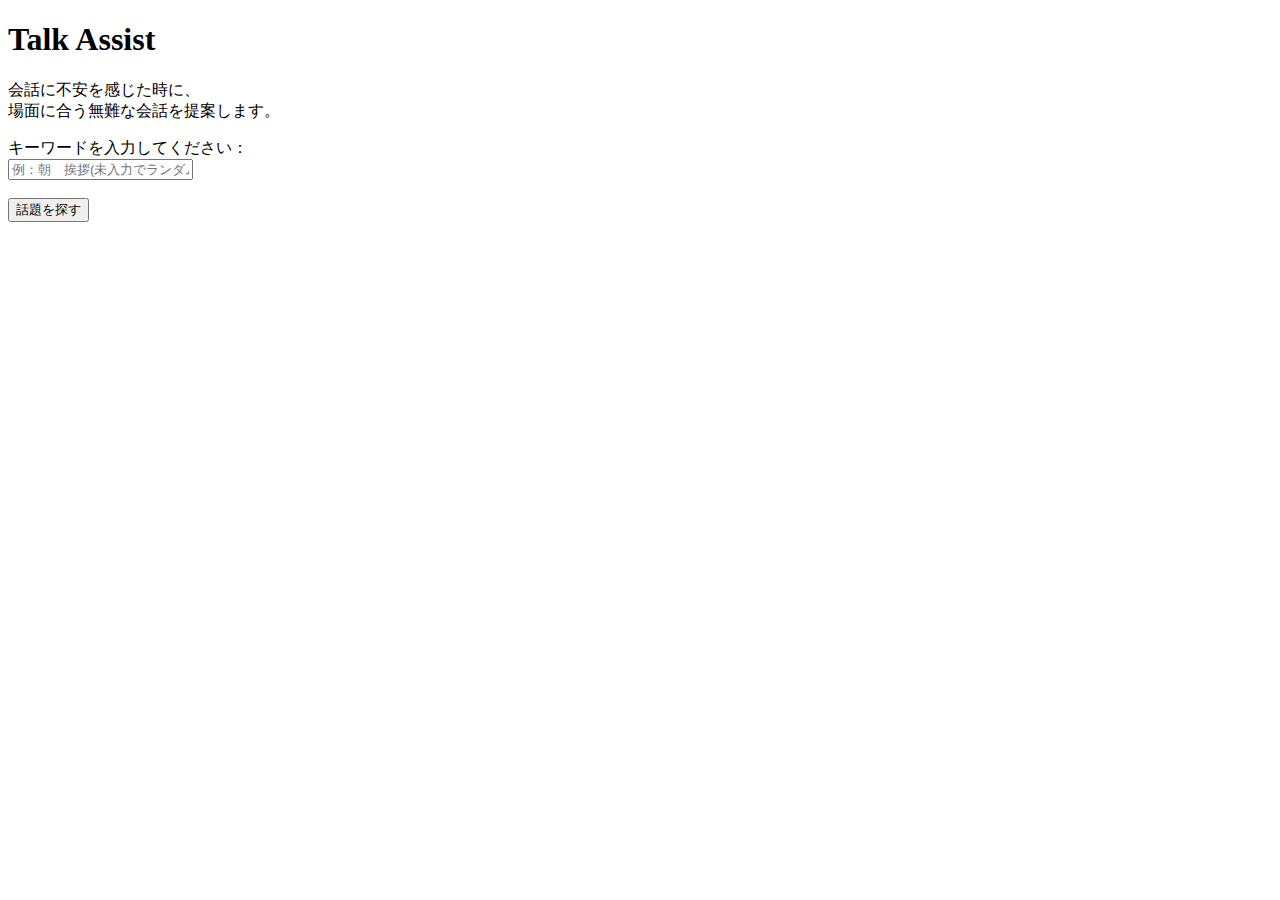
<file: src/main/resources/templates/index.html>
<!doctype html>
<html xmlns:th="http://www.thymeleaf.org" lang="ja">
<head>
    <meta charset="UTF-8">
    <meta name="viewport" content="width=device-width, initial-scale=1">
    <title>Talk Assist</title>
    <link rel="stylesheet" th:href="@{/css/destyle.css}">
    <link rel="stylesheet" th:href="@{/css/style.css}">
</head>
<body>

<div class="container">

    <h1 class="title">Talk Assist</h1>

    <p class="description">
        会話に不安を感じた時に、<br>
        場面に合う無難な会話を提案します。
    </p>

    <form action="/suggest" method="get" class="search-form">
        <label class="label">キーワードを入力してください：</label><br>
        <input type="text" name="keyword" class="input" placeholder="例：朝　挨拶(未入力でランダム)">
        <br><br>
        <button type="submit" class="button">話題を探す</button>
    </form>

</div>
</body>
</html>
</file>
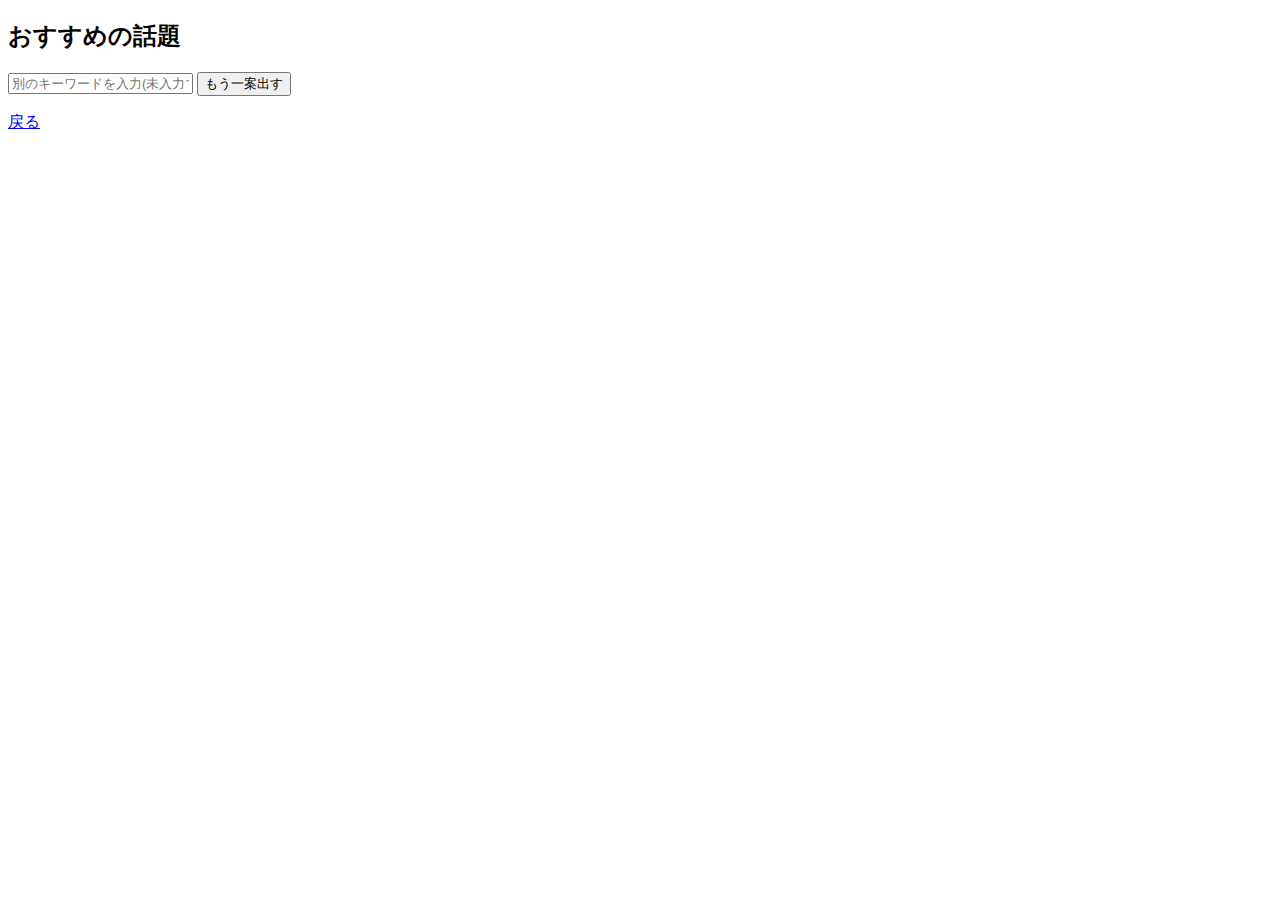
<file: src/main/resources/templates/result.html>
<!doctype html>
<html xmlns:th="http://www.thymeleaf.org" lang="ja">
<head>
    <meta charset="UTF-8">
    <meta name="viewport" content="width=device-width, initial-scale=1">
    <title>Talk Assist - 話題</title>
    <link rel="stylesheet" th:href="@{/css/destyle.css}">
    <link rel="stylesheet" th:href="@{/css/style.css}">
</head>
<body>

<div class="container">
    <h2>おすすめの話題</h2>

    <div th:if="${topic != null}" class="topic">
        <p th:text="${topic.content}"></p>

        <!--  もう一案出すボタン  -->
        <form th:if="${topic != null}" th:action="@{/suggest}" method="get">
            <input type="text" name="keyword" class="input"
                   placeholder="別のキーワードを入力(未入力でランダム)"
                   th:value="${param.keyword}">
            <button type="submit">もう一案出す</button>
        </form>
    </div>

    <div th:if="${topic == null}" class="topic">
        <p th:text="${message}"></p>
    </div>

    <a href="/" class="back-link">戻る</a>

</div>

</body>
</html>
</file>
